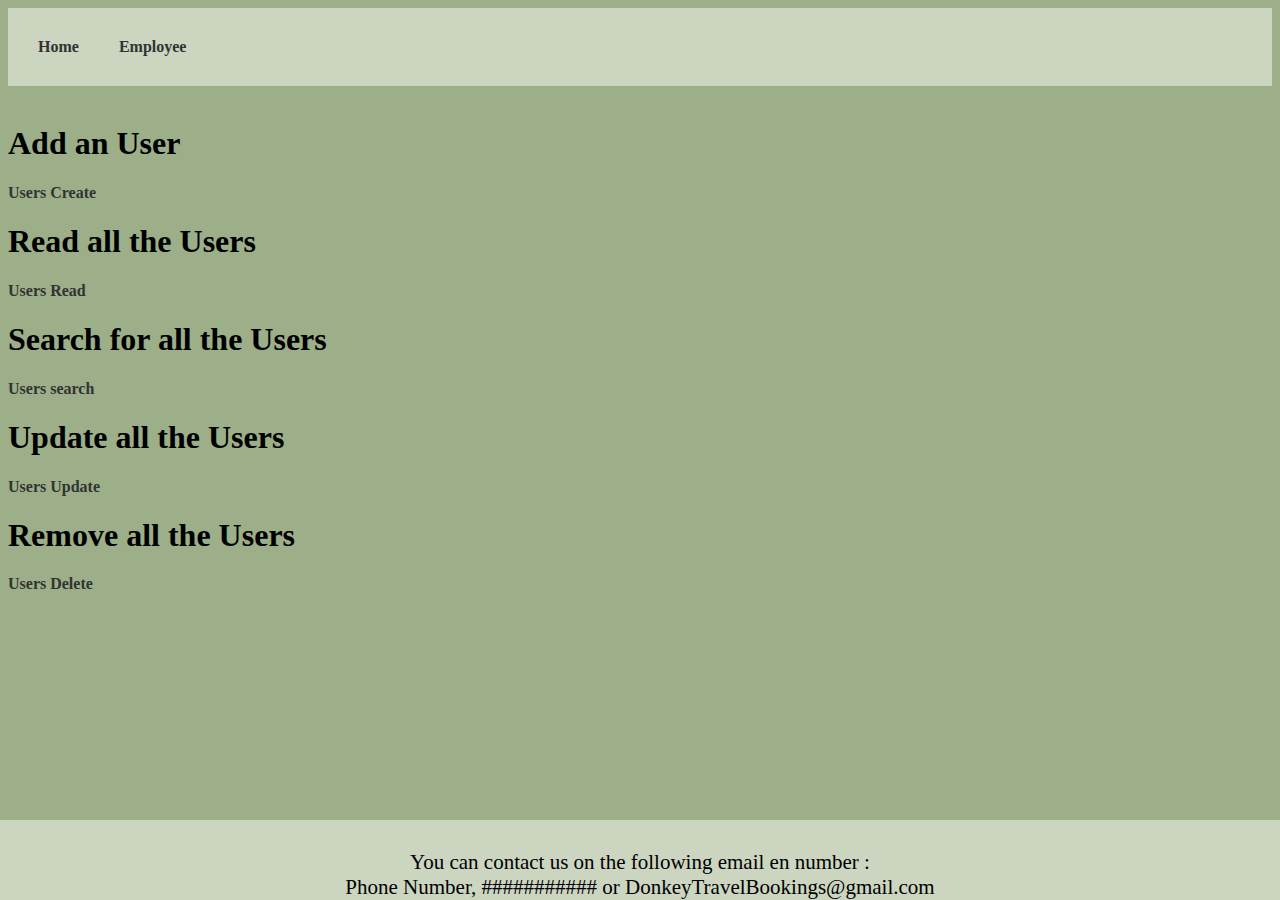
<file: users/userindex.html>
<!DOCTYPE html>
<html lang="en">
<head>
    <meta charset="UTF-8">
    <title>Title</title>
</head>
    <body>
    <link rel="stylesheet" href="../DonkeyTravels.css">
    <div class="topnav" id="myTopNav">
        <nav>
            <ul>
                <li><a href="../index.php">Home</a></li>
                <li><a href="../employee">Employee</a></li>
            </ul>
        </nav>
    </div>
    <br>
    <h1> Add an User</h1>
    <a href="createUsers1.php"> Users Create</a>
    <br>
    <h1>Read all the Users</h1>
    <a href="readUsers.php">Users Read</a>
    <br>
    <h1>Search for all the Users</h1>
    <a href="searchUsers1.php">Users search</a>
    <br>
    <h1>Update all the Users </h1>
    <a href="updateUsers1.php">Users Update</a>
    <br>
    <h1>Remove all the Users</h1>
    <a href="deleteUsers1.php">Users Delete</a>
    <br>
    <footer> You can contact us on the following email en number : <br>
        Phone Number, ########### or DonkeyTravelBookings@gmail.com</footer>
    </body>
</html>
</file>
<file: DonkeyTravels.css>
body{
    background-color: #9caf88;
}

ul {
    list-style-type: none;
    margin: 10px;
    padding: 0;
    display: flex;
}

li {
 margin: 20px;
}

a {
    text-decoration: none;
    color: #333;
    font-weight: bold;
}


.topnav {
    background-color: #cbd5c0;
    overflow: hidden;
}

p{
    text-align: center;
    font-size: x-large;
}

footer{
    font-size: 21px;
    background-color: #cbd5c0;
    text-align: center;
    position: absolute;
    bottom: 0;
    left: 0;
    right: 0;
    height: auto;
    padding-top: 30px;
}
</file>
